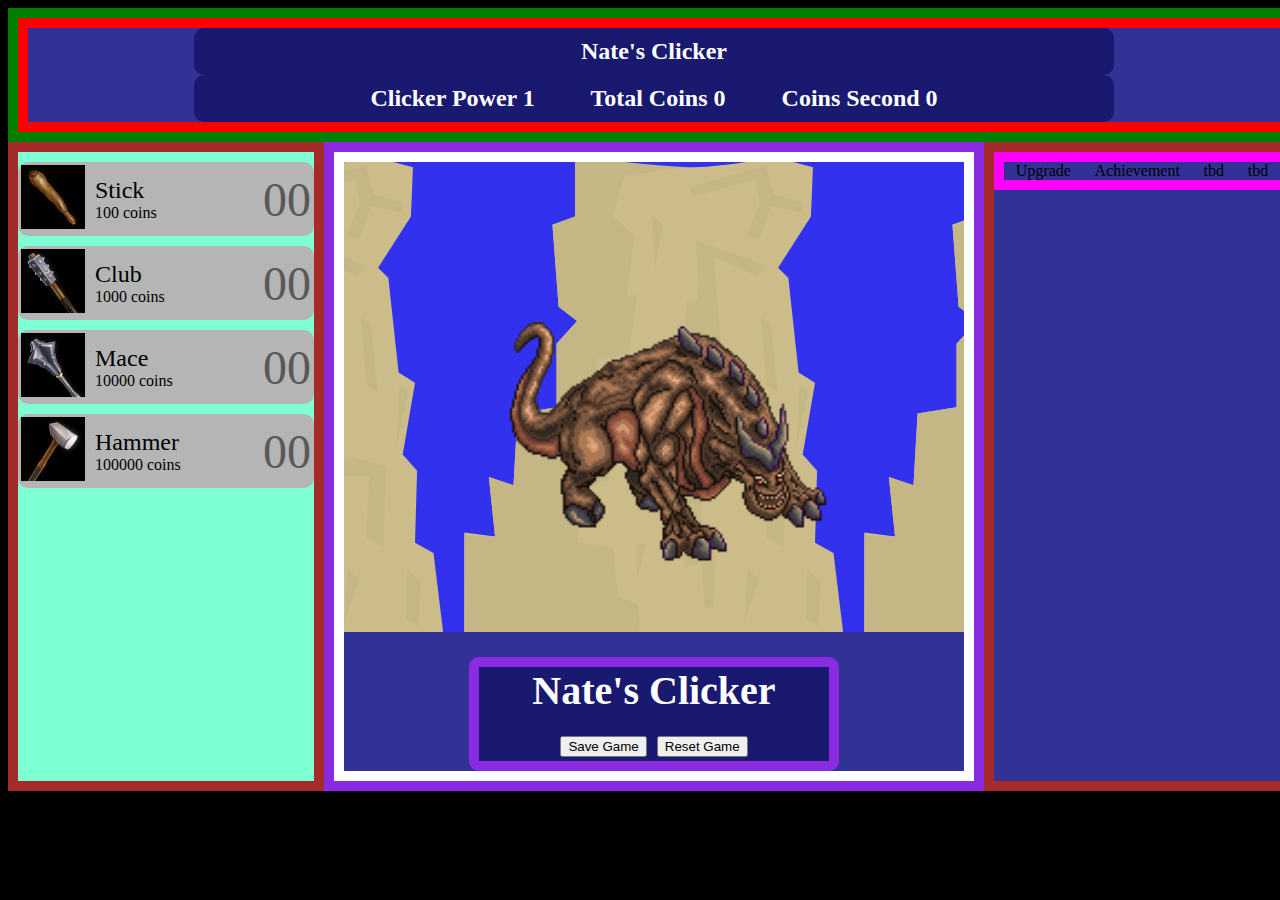
<file: index.html>
<!doctype html>
<html lang="en">
    <head>
        <title>Nate's Clicker</title>
        <link rel="stylesheet" href="main.css">
        <!--Stops favicon.ico request error :: GET http://localhost:8000/favicon.ico 404 (File not found) when developing and doing shift-reload. Displays nothing-->
        <link rel="shortcut icon" href="#" type="image/x-icon">
    </head>

    <body style="background-color: black;">
        <div class="display-container">
            <div class="display-header">
                <div class="center-container-red">
                    <span class="game-title">Nate's Clicker</span>
                    <div class="score-container unselectable">
                        <span>Clicker Power <span id="clicker-power"  style="padding-right:50px">0</span></span>
                        <span>Total Coins   <span id="score"          style="padding-right:50px">0</span></span>
                        <span>Coins Second  <span id="scorepersecond"                           >0</span></span>
                    </div>
                </div>
            </div>
            <!--Left display section-->
            <div class="display-left unselectable">
                <div id="upgrade-container"></div>
                <div id="shop-container"></div>
                <div id="achievement-container"></div>
            </div>
            <!--Main Display Section Center-->
            <div class="display-center">
              <div class="center-container">
                  <!--Clicker Area-->
                  <div class="clicker-container  unselectable">
                      <div class="unselectable" id="clicker"></div>
                  </div>
                  <!--Footer-->
                  <div class="section-footer unselectable">
                      <span>Nate's Clicker</span><br>
                      <button onclick="saveGame();">Save Game</button>
                      <button onclick="resetGame();">Reset Game</button>
                  </div>
              </div>
            </div>
            <!--Main Display Section Right-->
            <div class="display-right unselectable">
                <div id="menu-container">
                    <div class="tab" id="upgrade-tab"    >Upgrade</div>
                    <div class="tab" id="achievement-tab">Achievement</div>
                    <div class="tab" id="tbd1"           >tbd</div>
                    <div class="tab" id="tbd2"           >tbd</div>
                </div>
            </div>
        </div>

        <!--JS module section-->
        <script src="main.js" type="text/javascript"></script>
    </body>
</html>
</file>
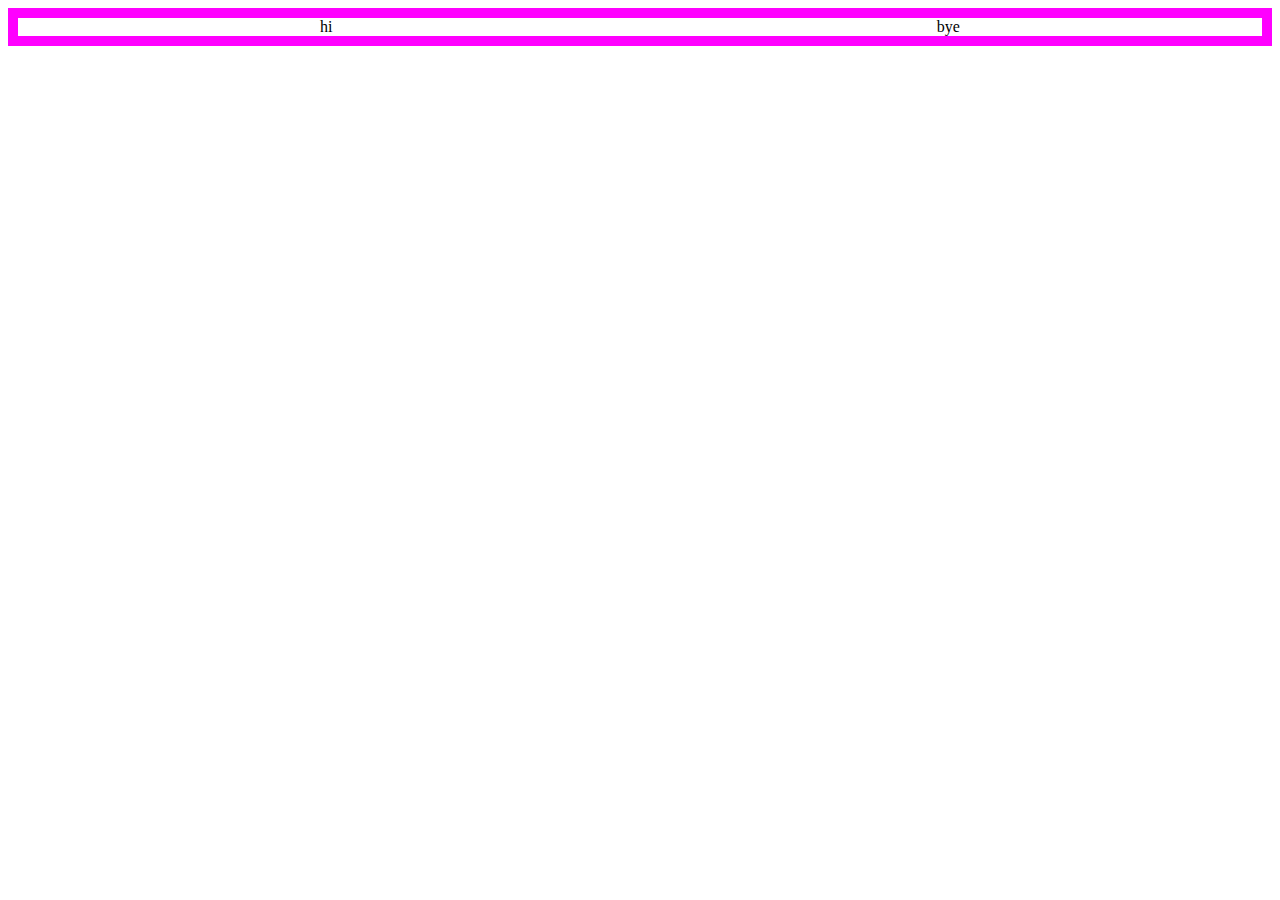
<file: test.html>
<html>
<head></head>
<style>
    .grid1 {
        display              :grid;
        grid-template-columns: [col1]auto [col2]auto;
        grid-template-row    : auto;
        /*text-align: center;*/
        justify-items        : center;
        border               : magenta;
        border-width         : 10px;
        border-style         : solid;
    }
</style>
<body>
<!--'<img src="'+upgrade.image[i]+'" title="'+upgrade.name[i]+'" @#10; '+upgrade.discription[i]+'" @#10; ('+upgrade.cost[i]+' coins)" onclick="upgrade.purchase('+i+')">'-->
<!--<img src="image/coin/coin.png" title="Coin Image @#10; Hi there">-->
<div class="grid1">
    <div>hi</div>
    <div>bye</div>
</div>


</body>
</html>
</file>
<file: main.css>
/*Display Grid Section*/
.display-container {
    display: grid;
    grid-template-columns: [col] 25% [col2] auto [col3] 25%;
    grid-template-rows   : [row] auto [row2] auto
}

.display-header {
    background-color: rgba(50,50,150,1);
    border          : green;
    border-width    : 10px;
    border-style    : solid;
    grid-column     : col / span 3;
    grid-row        : row;
}

.display-left {
    background-color: aquamarine;
    border          : brown;
    border-width    : 10px;
    border-style    : solid;
    grid-column     : col;
    grid-row        : row2;
}

.display-center {
    background-color: rgba(50,50,150,1);
    border          : blueviolet;
    border-width    : 10px;
    border-style    : solid;
    align-content   : center;
    grid-column     : col2;
    grid-row        : row2;
}

.display-right {
    background-color: rgba(50,50,150,1);
    border          : brown;
    border-width    : 10px;
    border-style    : solid;
    grid-column     : col3;
    grid-row        : row2;
}

/*Display Header*/
.game-title {
    background-color: midnightblue;/*rgba(238,238,238,.6);*/
    text-align      : center;
    width           : 900px;
    padding         : 10px;
    border-radius   : 10px;
    color           : white;
    font-size       : 24px;
    font-weight     : bold;
}

.score-container {
    background-color: midnightblue;/*rgba(238,238,238,.6);*/
    text-align      : center;
    width           : 900px;
    padding         : 10px;
    border-radius   : 10px;
    color           : white;
    font-size       : 24px;
    font-weight     : bold;
}

/*Display Left Components*/
.shop-button {
    background-color: #b5b5b5;
    transition      : all .2s ease-in-out;
    border-radius   : 10px;
    width           : 100%;
    margin          : 10px 0 10px 0;
}

.shop-button:hover {
    background-color: #c7c7c7;
    transition      : all .2s ease-in-out;
}

.shop-button #image {
    width: 25%;
}

.shop-button img {
    height: 64px;
    width : 64px;
}

.shop-button #nameAndCost p {
    margin: 0;
    width : 60%;
}

.shop-button #nameAndCost p:first-of-type {
    font-size: 24px;
}

.shop-button #amount {
    font-size  : 48px;
    color      : #595959;
    font-family: roboto,serif;
    width      : 15%;
}

#upgrade-container img {
    height: 64px;
    width : 64px;
}

#achievement-container img {
    height: 64px;
    width : 64px;
}

/*Center Display Section*/
.center-grid {
    display              : grid;
    grid-template-columns: [col]auto;
    grid-template-rows   : [clicker]80% [footer]20%;
    justify-items        : center;
    border               : magenta;
    border-width         : 10px;
    border-style         : solid;
}

#clicker {
    background-image: url("./images/dorver/dorver-idle0.png");
    background-size : contain;
    position        : relative;
    transition      : all .2s ease-in-out;
    width           : 400px;
    height          : 318px;
    margin-top      : 150px;
    margin-left     : 125px;
}

#clicker:hover  {
    transform: scale(1.20);
}

#clicker:active {
    transform: scale(0.90);
}

#clicker > .number {
    z-index  : 99;
    font-size: 24px;
    color    : white;
    position : absolute;
}

.clicker-container {
    background-color   : rgba(50,50,238,1);
    background-image   : url("images/terrain/craggyMountain_background_01.svg");
    background-size    : 400px 480px;
    background-position: center;
    text-align         : center;
    width              : 600px;
    height             : 450px;
    padding            : 10px
}

.section-footer {
    background-color: midnightblue;
    width           : 350px;
    text-align      : center;
    color           : white;
    font-size       : 40px;
    font-weight     : bold;
    border-radius   : 10px;
    border          : blueviolet;
    border-width    : 10px;
    border-style    : solid;
}

/*Right section menu switching grids of upgrades and achievements*/
#menu-container {
    display              : grid;
    grid-template-columns: [col]auto [col2]auto [col3]auto [col4]auto;
    grid-template-rows   : auto;
    justify-items        : center;
    border               : magenta;
    border-width         : 10px;
    border-style         : solid;
}

.menu-container > .tab {
    background-color       : #b5b5b5;
    transition             : all .2s ease-in-out;
    width                  : 100%;
    margin                 : 10px 0 10px 0;
    border-top-right-radius: 10px;
    border-top-right-radius: 10px;
    text-align             : center;
    justify-items          : center;
}

.menu-container:hover {
    background-color: #c7c7c7;
    transition      : all .2s ease-in-out;
}

.menu-container .image {
    width: 50%;
    height: 64px;
    width : 64px;
}

.menu-container img {
    height: 64px;
    width : 64px;
}













/*Generic Selectors*/
.center-container {
    display              : grid;
    grid-template-columns: auto;
    grid-template-rows   : auto auto;
    grid-gap: 25px;
    justify-items        : center;
    border               : white;
    border-width         : 10px;
    border-style         : solid;
}

.center-container-red{
    display              : grid;
    grid-template-columns: auto;
    justify-items        : center;
    border               : red;
    border-width         : 10px;
    border-style         : solid;
}

.unselectable {
    -webkit-user-select: none;
    -moz-user-select: none;
    -ms-user-select: none;
    user-select: none;
}

/*examples of things...*/
/*.vertical-center {*/
/*    margin: 0;*/
/*    position: absolute;*/
/*    top: 50%;*/
/*    -ms-transform: translateY(-50%);*/
/*    transform: translateY(-50%);*/
/*}*/

/*.container {*/
/*    display: grid;*/
/*    grid-template-columns: 100px 100px 100px;*/
/*    grid-template-rows: auto;*/

/*    box-sizing: border-box;*/
/*    width: 400px;*/
/*    height: 200px;*/
/*    margin-left: auto;*/
/*    margin-right: auto;*/

/*    background: rgba(114, 186, 94, 0.05);*/
/*    border: 2px dashed rgba(114, 186, 94, 0.35);*/

/*    justify-content: space-evenly;*/
/*    justify-items  : center;*/
/*    align-content  : space-evenly;*/
/*    align-items    : center;*/
/*}*/
</file>
